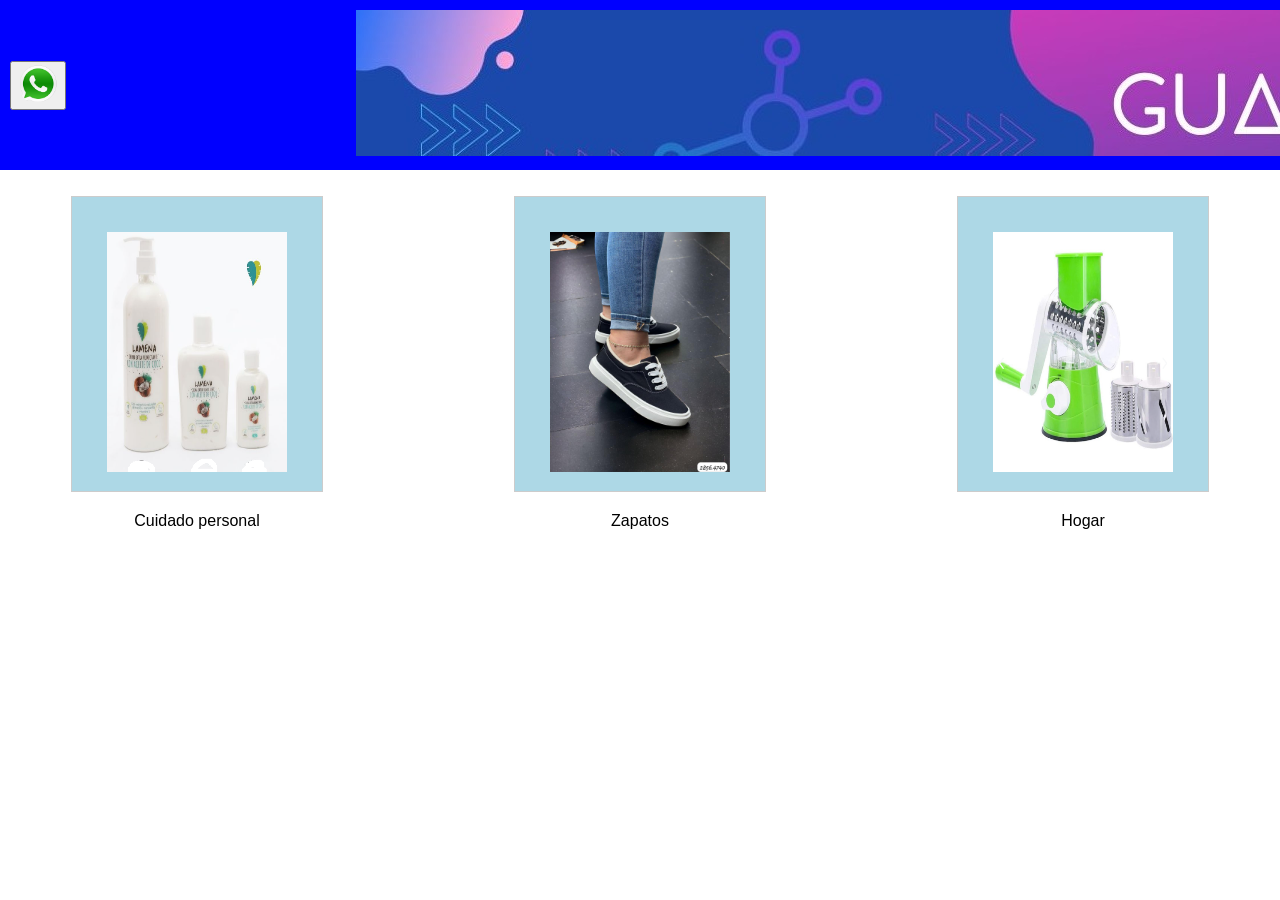
<file: tienda_guau.html>
<!DOCTYPE html>
<html lang="en">
<head>
  <meta charset="UTF-8">
  <meta http-equiv="X-UA-Compatible" content="IE=edge">
  <meta name="viewport" content="width=device-width, initial-scale=1.0">
  <title>Tienda Guau</title>

  <link rel="shortcut icon" href="logo_guau.png" class="logo">
  
  <link rel="stylesheet" href="./styles.css" />

  <header >
  <div class="contenedor_header1">
      <button >
      
         <img src="whatsapp.png" class="whatsapp_button" >

      </button>

  </div>

  </div>  
  <div class ="logo_inicial">
    <picture>
      <!-- Imagen para pantallas grandes (escritorios) -->
      <source srcset="header.png" media="(min-width: 768px)">
      <!-- Imagen para pantallas pequeñas (móviles) -->
      <source srcset="header_mobile.png" media="(max-width: 767px)">
      <!-- Imagen por defecto si los medios anteriores no coinciden -->
      <img src="header_mobileb.png" alt="Imagen responsive">
  </picture>
  </div>
  </header>

<body>
<div class="container">
   <div class="item"><img  class = "imagen" src="cremas.png"><p class ="parrafo_inicial">Cuidado personal</p></div>

    <div class="item"><img  class = "imagen" src="zapatos.png"><p class="parrafo_inicial">Zapatos</p></div>

    <div class ="item"><img  class = "imagen" src="rallador.png"><p class ="parrafo_inicial">Hogar</p></div>



</div>

<br>
<br>

</body>
</file>
<file: styles.css>
body {
    margin: 0;
    font-family: Arial, sans-serif;
}



header{
    display:flex;
    background-color: blue;
    height: 150px;
    padding: 10px;
    text-align: center;

}

.logo_inicial{
    height: 145px;
    margin-left: 100px;
}

.header-image {
    width: 150px; /* Ajusta el tamaño de la imagen al ancho del header */
    height:140px ; /* Mantiene la proporción de la imagen */

}

.whatsapp_button

   {
      width: 40px;
      height: 40px;
      border-radius: 50%; /* Esto hace que el elemento sea circular */
      overflow: hidden;
}

/*estilos en mobile*/

@media (max-width: 641px) {

    @media (max-width: 641px) {
        header {
            height: 72px;
            padding: 5px;
        
        }
    
        .contenedor_header1 {
            display: flex;
            align-items: center;
            justify-content: center;
        }
    
        .container {
            margin: 0 10px; /* Ajusta el margen para dispositivos móviles */
            margin-top: 50px;
            display: grid;
            grid-auto-flow: row;
            row-gap: 30px;
        }
    
        .item {
            background-color: lightblue;
            padding: 10px;
            margin: 10px;
            border: 1px solid #ccc;
            height: auto; /* Deja que la altura se ajuste automáticamente */
            min-width: 100px; /* Asegura un ancho mínimo */
            text-align: center;
        }
    
        .imagen {
            display: block;
            height: auto; /* Permite que la altura se ajuste automáticamente */
            width: 100%; /* Ajusta el ancho al 100% del contenedor */
            max-width: 100%; /* Asegura que la imagen no sobrepase el contenedor */
            margin-bottom: 10px;
        }
    
        .parrafo_inicial {
            margin-top: 10px; /* Ajusta el margen para que el texto se vea mejor */
        }
    }

}
 /*estilos en Desktop*/
 
 @media (min-width: 642px) {

    header{
        background-color: blue;
        height: 150px;
        padding: 10px;
        text-align: center;
    
    }

    .container {
        display: flex; 
        justify-content: space-between;
        gap: 10px; 
        margin: 0 70px;
        margin-top: 25px;
    
    }  

    .item {

        display: block;
        background-color: lightblue;
        padding: 35px;
        margin: 1px;
        border: 1px solid #ccc;
        height: 224px;
        min-width: 180px; /* Ancho mínimo para cada contenedor */
        text-align: center; 
        margin-bottom: 20px;

        }

        .contenedor_header1{
            display: flex;
            align-items: center; /* Centra verticalmente */
            justify-content: center; /* Centra horizontalmente (opcional) */
           
            
         }     

     .logo_inicial{
        margin-left: 290px;
     }   

     .imagen{
        display: block;
        height: 240px;
        width: 180px;
        margin-bottom: 10px;
     }

     .parrafo_inicial{
       
        margin-top: 40px;

     }

    }
</file>
